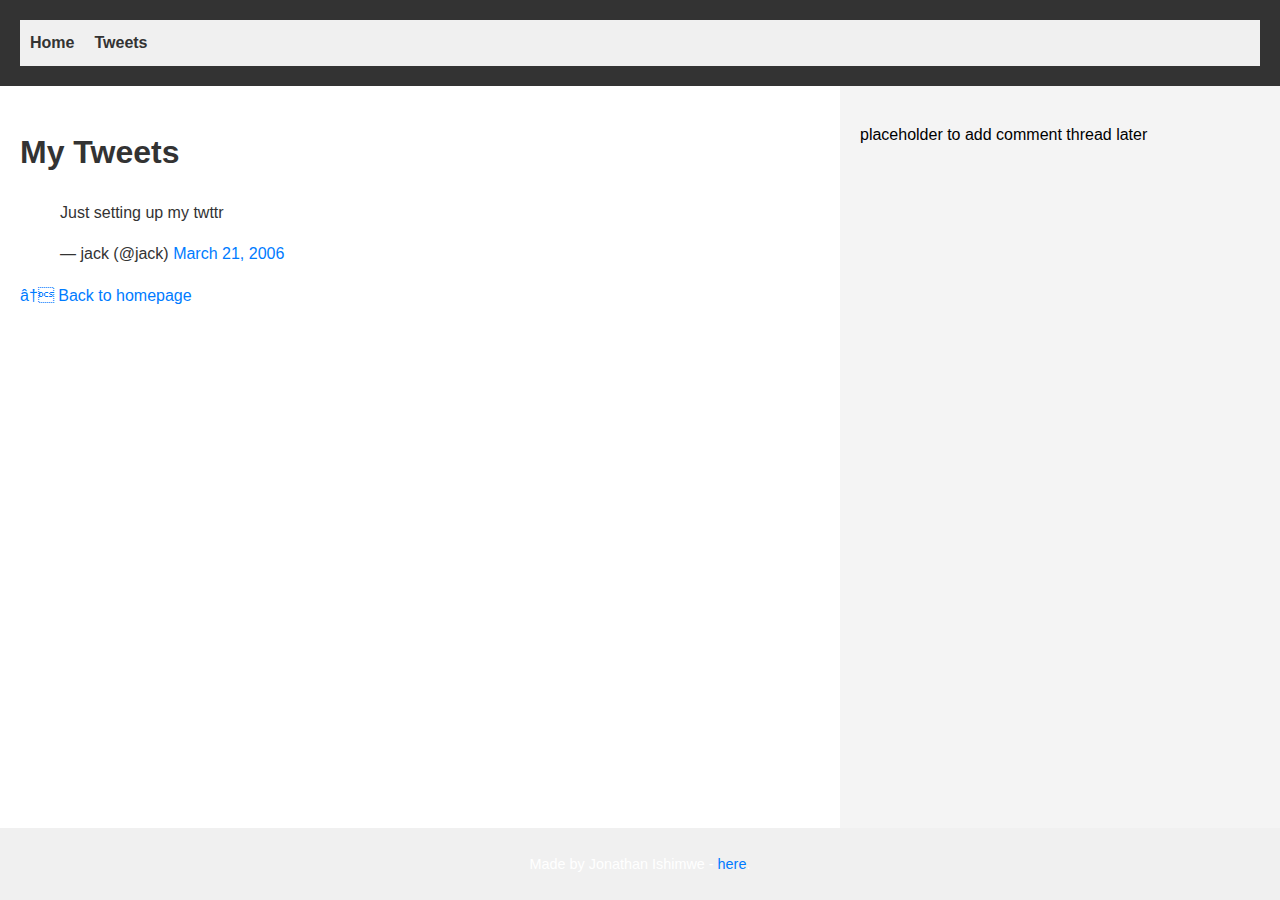
<file: css_basic/tweets.html>
<body>
  <header>
    <ul>
      <li><a href="index.html">Home</a></li>
      <li><a href="tweets.html">Tweets</a></li>

      <link href="base.css" rel="stylesheet">
<link href="styles.css" rel="stylesheet">

    </ul>
  </header>

  <main>
    <article>
      <h1>My Tweets</h1>
      <blockquote class="twitter-tweet">
        <p lang="en" dir="ltr">Just setting up my twttr</p>&mdash; jack (@jack)
        <a href="https://twitter.com/jack/status/20">March 21, 2006</a>
      </blockquote>
      <script async src="https://platform.twitter.com/widgets.js" charset="utf-8"></script>

      <p><a href="index.html">← Back to homepage</a></p>
    </article>

    <aside>
      <p>placeholder to add comment thread later</p>
    </aside>
  </main>

  <footer>
    <p>Made by Jonathan Ishimwe - <a href="https://github.com/ishimwejonathan" target="_blank">here</a>.</p>
  </footer>
</body>
</file>
<file: css_basic/base.css>
/* base.css */
body {
  margin: 0;
  padding: 0;
  font-family: Arial, sans-serif;
  line-height: 1.6;
  background-color: #f4f4f4;
}

h1, h2, h3 {
  color: #333;
}

a {
  color: #007bff;
  text-decoration: none;
}
</file>
<file: css_basic/styles.css>
body {
  display: flex;
  flex-direction: column;
  min-height: 100vh;
}


main {
  display: flex;
  flex-direction: row;
  flex: auto;
}


article {
  flex: 2;
  overflow-y: auto;
  padding: 20px;
}


aside {
  flex: 1;
  overflow-y: auto;
  padding: 20px;
}


header, footer {
  background-color: #333;
  color: white;
  padding: 20px;
  text-align: center;
}

.logo {
  font-size: 2rem;
  font-weight: bold;
}


header ul {
  list-style: none;
  display: flex;
  gap: 20px;
  padding: 10px;
  margin: 0;
  background-color: #f0f0f0;
}

header a {
  text-decoration: none;
  color: #333;
  font-weight: bold;
}

header a:hover {
  color: #007BFF;
}


article {
  padding: 20px;
  background-color: #fff;
  color: #333;
  font-family: Arial, sans-serif;
}


table {
  border-collapse: collapse;
  width: 100%;
  margin-top: 20px;
}

th, td {
  border: 1px solid #ccc;
  padding: 8px;
  text-align: left;
}

thead {
  background-color: #f2f2f2;
}


footer {
  background-color: #f0f0f0;
  padding: 10px;
  text-align: center;
  font-size: 0.9rem;
}
</file>
